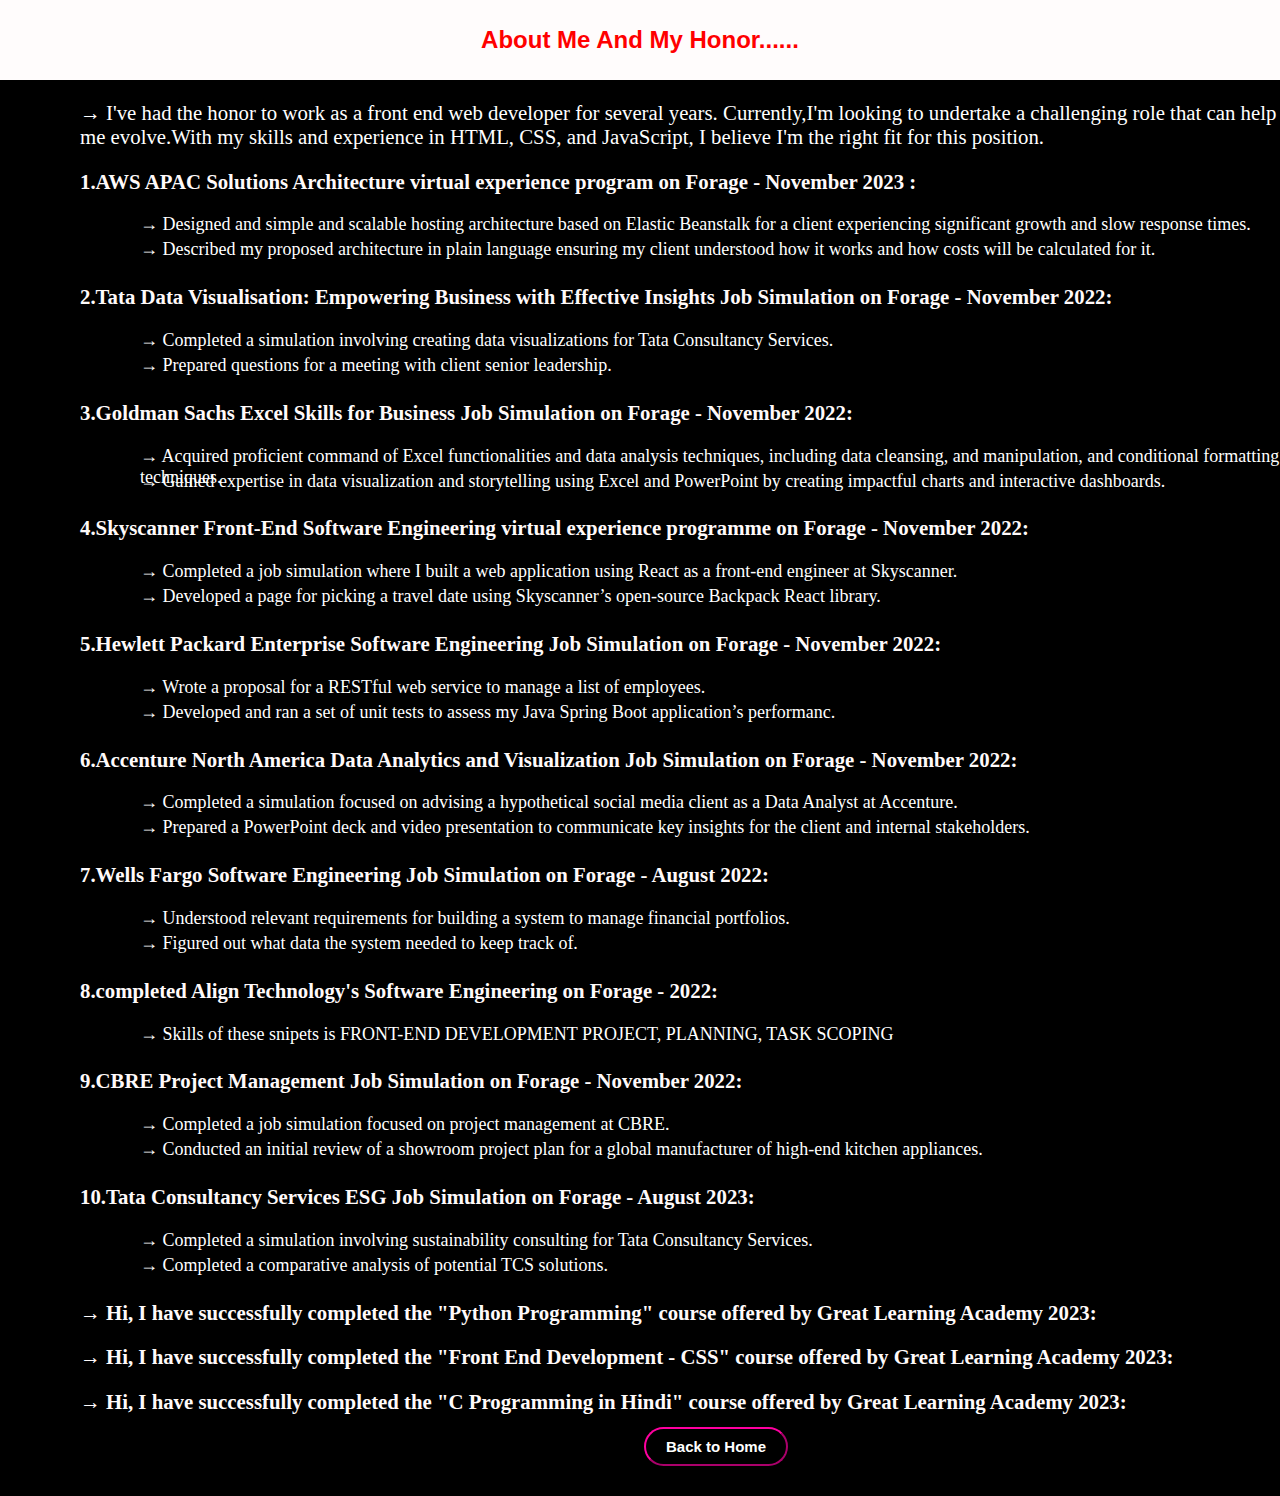
<file: About.html>
<!DOCTYPE html>
<html lang="en">

<head>
    <meta charset="UTF-8">
    <meta name="viewport" content="width=device-width, initial-scale=1.0">
    <title>Document</title>
    <link rel="Icon" href="pf.png" type="image/png">

    <style>
        body {
            background-color: rgb(0, 0, 0);
            padding: 0%;
            margin: 0%;
            height: 150wh;

        }

        header {
            display: flex;
            justify-content: space-around;
            align-items: center;
            height: 80px;
            background-color: rgb(255, 252, 252);
        }

        h2 {
            color: red;
            font-weight: bolder;
            font-family: 'Franklin Gothic Medium', 'Arial Narrow', Arial, sans-serif;
        }
        

        p {
            color: rgb(255, 255, 255);
            padding-left: 80px;
            font-size: 1.3rem;
        }

        .link {
            text-decoration: none;
        }

        .paragraph a p {
            color: rgb(255, 250, 250);
            font-weight: bolder;
        }
        .paragraph a p:hover{
            color:rgb(45, 196, 255);
            transition: .4s;
        }

        .list li {
            padding-left: 100px;
            list-style: none;
            font-family: Cambria, Cochin, Georgia, Times, 'Times New Roman', serif;
            color: rgb(255, 255, 255);
            font-size: 18px;
            height: 25px;

        }
        .btnn{
            padding-left: 630px;
        }
        .btnn a{
            text-decoration: none;
            color: rgb(255, 255, 255);
            font-weight:bolder;
        }
        .bt{
            padding: 9px 20px;
            border-radius: 38px;
            background-color: rgb(0, 0, 0);
            font-weight: bold;
            font-size: 15px;
            margin: -8px 14px;
            border-color: #ff00a0;
            cursor: pointer;
            margin-bottom: 30px;

           
        }
        .bt:hover{
            background-color: rgb(18, 43, 43);
            color: gray;
            transition: .5s;
            text-decoration: underline;
            
        }
        

        
    </style>
</head>

<body>
    <header>
        <div>
            <h2>About Me And My Honor......</h2>
           
        </div>
    </header>
    <footer class="footer">
        <div class="paragraph">
            <p>&#8594; I've had the honor to work as a front end web developer for several years. Currently,I'm looking to
                undertake a challenging role that can help me evolve.With my skills and experience in HTML, CSS, and
                JavaScript, I believe I'm the right fit for this
                position.</p>
            <a href="file:///C:/Users/megha/OneDrive/Desktop/forage%20courses/certificates/aws%20certificate.pdf"
                class="link">
                <p>1.AWS APAC Solutions Architecture virtual experience program on Forage - November 2023                    :</p>
            </a>
            <ul class="list">
                <li>
                    &#8594; Designed and simple and scalable hosting architecture based on Elastic Beanstalk for a client
                    experiencing significant growth and slow response times.
                </li>
                <li>
                    &#8594; Described my proposed architecture in plain language ensuring my client understood how it works and how costs will be calculated for it.
                </li>
            </ul>
            <a href="file:///C:/Users/megha/OneDrive/Desktop/forage%20courses/certificates/DATA%20VISUALISING%20CERTIFICATE.pdf"
                class="link">
                <p>2.Tata Data Visualisation: Empowering Business with Effective Insights Job Simulation on Forage - November 2022:</p>
            </a>
            <ul class="list">
                <li>
                    &#8594; Completed a simulation involving creating data visualizations for Tata Consultancy Services.
                </li>
                <li>
                    &#8594; Prepared questions for a meeting with client senior leadership.
                </li>
            </ul>
            <a href="file:///C:/Users/megha/OneDrive/Desktop/forage%20courses/certificates/excel%20skill%20certificate.pdf"
                class="link">
                <p>3.Goldman Sachs Excel Skills for Business Job Simulation on Forage - November 2022:</p>
            </a>
            <ul class="list">
                <li>
                    &#8594; Acquired proficient command of Excel functionalities and data analysis techniques, including data
                    cleansing, and manipulation, and conditional formatting techniques.
                </li>
                <li>
                    &#8594; Gained expertise in data visualization and storytelling using Excel and PowerPoint by creating
                    impactful charts and interactive dashboards.
                </li>
            </ul>

            <a href="file:///C:/Users/megha/OneDrive/Desktop/forage%20courses/certificates/front%20end%20development%20programme%20certificate.pdf"
                class="link">
                <p>4.Skyscanner Front-End Software Engineering virtual experience programme on Forage - November 2022:</p>
            </a>
            <ul class="list">
                <li>
                    &#8594; Completed a job simulation where I built a web application using React as a front-end engineer at
                    Skyscanner.
                </li>
                <li>
                    &#8594; Developed a page for picking a travel date using Skyscanner’s open-source Backpack React library.
                </li>
            </ul>


            <a href="file:///C:/Users/megha/OneDrive/Desktop/forage%20courses/certificates/hp%20software%20certificate.pdf"
                class="link">
                <p>5.Hewlett Packard Enterprise Software Engineering Job Simulation on Forage - November 2022: </p>
            </a>
            <ul class="list">
                <li>
                    &#8594; Wrote a proposal for a RESTful web service to manage a list of employees.
                </li>
                <li>
                    &#8594; Developed and ran a set of unit tests to assess my Java Spring Boot application’s performanc.
                </li>
            </ul>

            <a href="file:///C:/Users/megha/OneDrive/Desktop/forage%20courses/certificates/Accenture%20North%20America_completion_certificate%20(data%20analutics).pdf"
            class="link">
            <p>6.Accenture North America Data Analytics and Visualization Job Simulation on Forage - November 2022:</p>
        </a>
        <ul class="list">
            <li>
                &#8594; Completed a simulation focused on advising a hypothetical social media client as a Data Analyst at Accenture.
            </li>
            <li>
                &#8594; Prepared a PowerPoint deck and video presentation to communicate key insights for the client and internal stakeholders.
            </li>
        </ul>

        <a href="file:///C:/Users/megha/OneDrive/Desktop/forage%20courses/certificates/software.pdf" class="link">
            <p>7.Wells Fargo Software Engineering Job Simulation on Forage - August 2022:</p>
        </a>
        <ul class="list">
            <li>
                &#8594; Understood relevant requirements for building a system to manage financial portfolios.
            </li>
            <li>
                &#8594; Figured out what data the system needed to keep track of.
            </li>
        </ul>

        <a href="file:///C:/Users/megha/OneDrive/Desktop/forage%20courses/certificates/softwaere%20%20engineer%20completion_certificate.pdf" class="link">
            <p>8.completed Align Technology's Software Engineering on Forage - 2022:</p>
        </a>
        <ul class="list">
            <li>
                &#8594; Skills of these snipets is FRONT-END DEVELOPMENT PROJECT, PLANNING, TASK SCOPING
            </li>
        </ul>

        <a href="file:///C:/Users/megha/OneDrive/Desktop/forage%20courses/project%20management/Sproject%20management%20certificate.pdf" class="link">
            <p>9.CBRE Project Management Job Simulation on Forage - November 2022:</p>
        </a>
        <ul class="list">
            <li>
                &#8594; Completed a job simulation focused on project management at CBRE.
            </li>
            <li>
                &#8594; Conducted an initial review of a showroom project plan for a global manufacturer of high-end kitchen appliances.
            </li>
        </ul>

        <a href="file:///C:/Users/megha/OneDrive/Desktop/forage%20courses/tata%20cert.....pdf" class="link">
            <p>10.Tata Consultancy Services ESG Job Simulation on Forage - August 2023:</p>
        </a>
        <ul class="list">
            <li>
                &#8594; Completed a simulation involving sustainability consulting for Tata Consultancy Services.
            </li>
            <li>
                &#8594; Completed a comparative analysis of potential TCS solutions.
            </li>
        </ul>
                 
        <a href="https://olympus.mygreatlearning.com/courses/12383/certificate" class="link">
            <p>&#8594; Hi, I have successfully completed the "Python Programming" course offered by Great Learning Academy 2023:</p>
        </a>

        <a href="https://olympus.mygreatlearning.com/courses/12800/certificate" class="link">
            <p>&#8594; Hi, I have successfully completed the "Front End Development - CSS" course offered by Great Learning Academy 2023:</p>
        </a>
        
        <a href="https://olympus.mygreatlearning.com/courses/14552/certificate" class="link">
            <p>&#8594; Hi, I have successfully completed the "C Programming in Hindi" course offered by Great Learning Academy 2023:</p>
        </a>
        <div class="btnn">
            <a href="index.html"><button class="bt">Back to Home</a></button>
        </div>
        
        
        </div>

    </footer>



</body>

</html>
</file>
